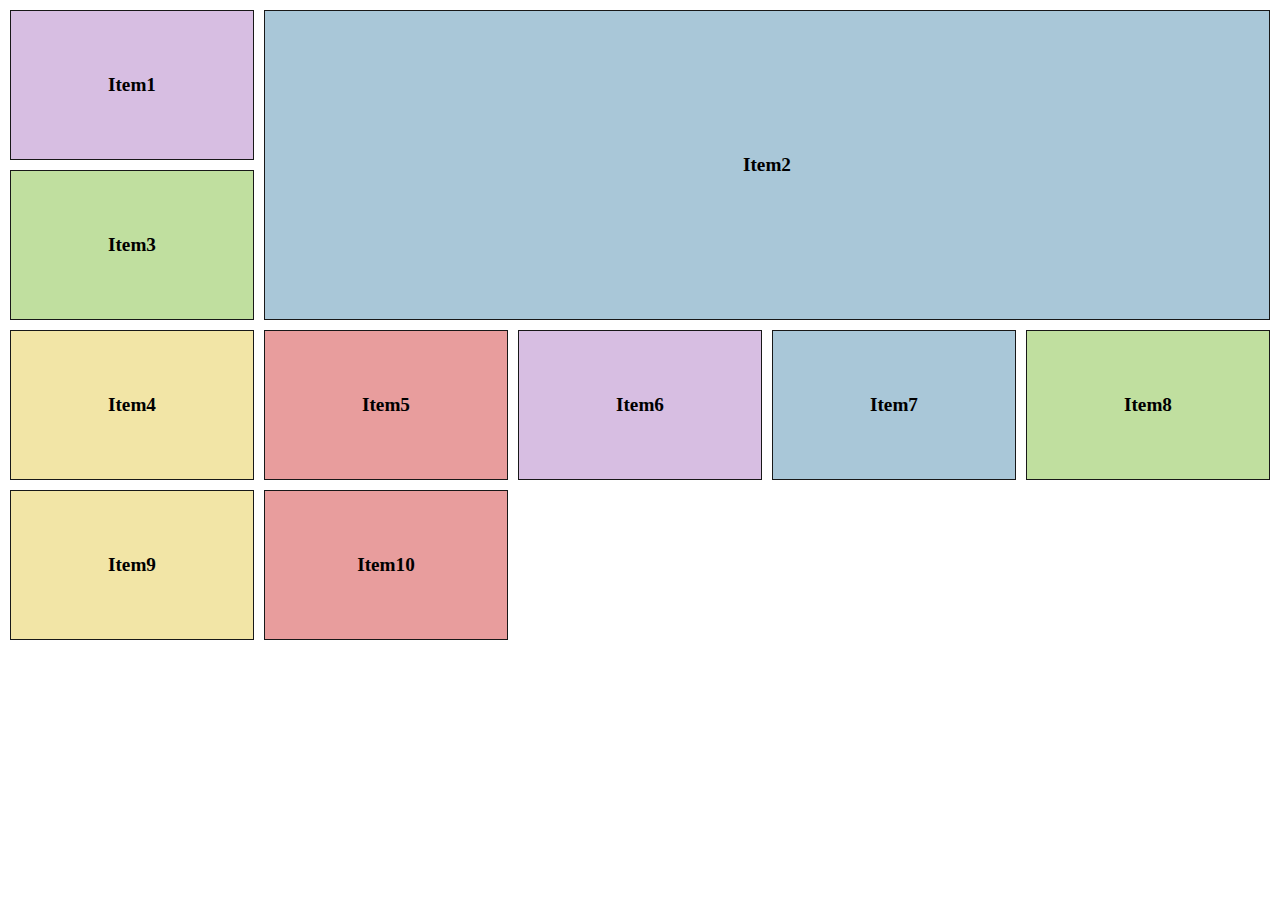
<file: grid.html>
<!DOCTYPE html>
<html lang="en">
    <head>
        <meta charset="UTF-8">
        <meta http-equiv="X-UA-Compatible" content="IE=">
        <meta name="viewport" content="width=device-widt">
        <link rel="stylesheet" href="basic-style.css" />
        <link rel="stylesheet" href="grid.css" />
        <title>CSS Grid Example</title>
    </head>
    <body>
        <div class="container">
            <div class="item color1">Item1 </div>
            <div class="item item2 color2">Item2</div>
            <div class="item color3">Item3</div>
            <div class="item color4">Item4</div>
            <div class="item color5">Item5</div>
            <div class="item color1">Item6</div>
            <div class="item color2">Item7</div>
            <div class="item color3">Item8</div>
            <div class="item color4">Item9</div>
            <div class="item color5">Item10</div>
        </div>
    </boy>
</html>
</file>
<file: basic-style.css>
* {
    box-sizing: border-box;
}

body {
    width: 100vw;
    height: 100vh;
    margin: 0;
}

.item {
    display: flex;
    justify-content: center;
    align-items: center;
    border: 1px solid #181818;
    font-size: 1.2rem;
    font-weight: bold;   
}

.color1 {
    background-color: #d7bee2;
}

.color2 {
    background-color: #a9c7d8;
}

.color3 {
    background-color: #c0df9f;
}

.color4 {
    background-color: #f2e5a6;
}

.color5 {
    background-color: #e89d9d;
}
</file>
<file: grid.css>
.container {
    display: grid;
    padding: 10px;
    /* grid-template-columns: repeat(5, 100px); */
    /* grid-template-columns: repeat(5, 20%); */
    /* grid-template-columns: 1fr 2fr 1fr; */
    grid-template-columns: repeat(5, 1fr);
    /* grid-template-rows:  100px 200px repeat(2, 100px); */
    grid-auto-rows: minmax(150px, auto);
    grid-gap: 10px;
}

.item2 {
    /* grid-column-start: 2;
    grid-column-end: 4; */
    /* grid-column: 2/4; */
    /* grid-column: 2/ span 2 ; */
    grid-column: 2 / -1;
    grid-row-start: 1;
    grid-row-end: 3;
}
</file>
